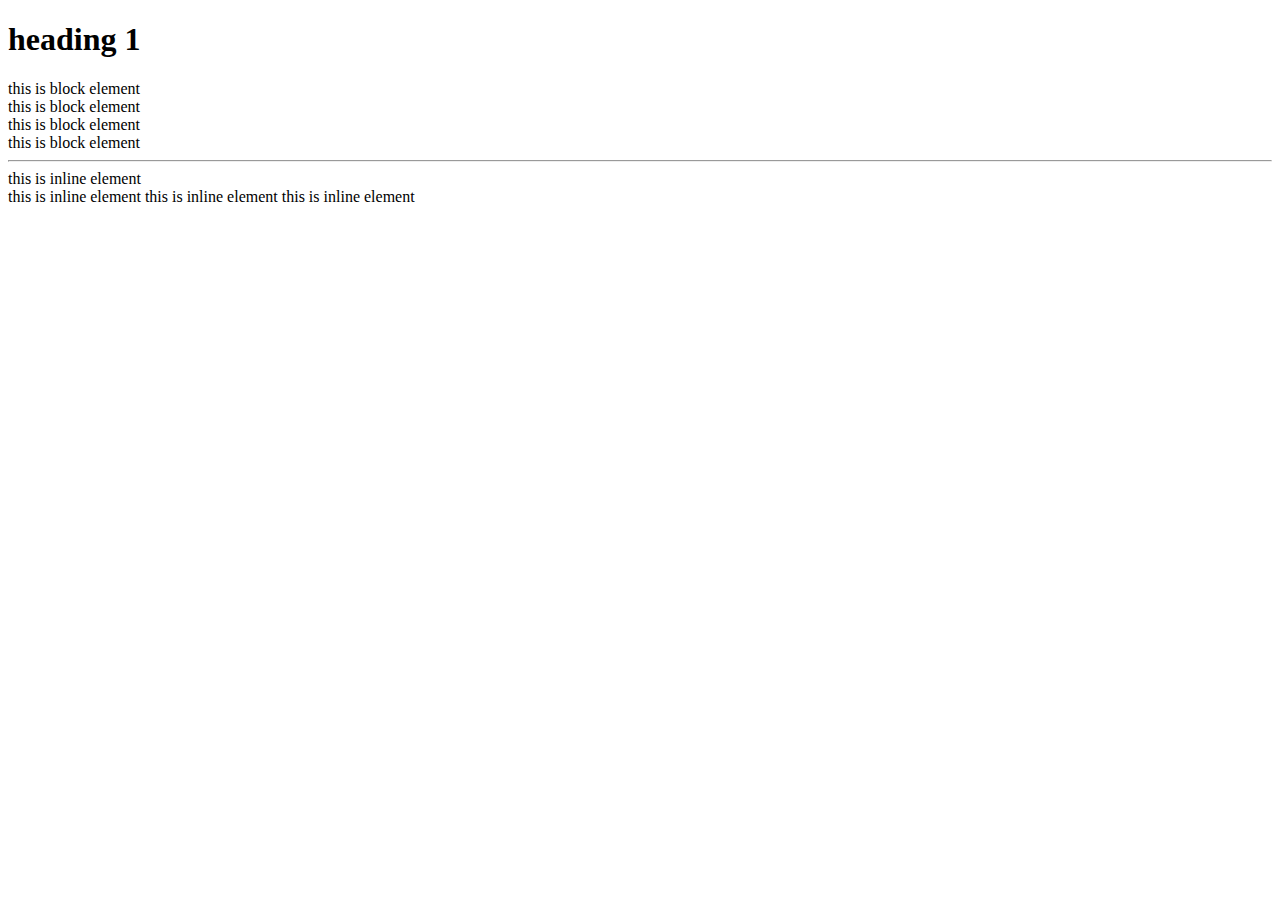
<file: class/01-html/01-tag.html>
<!DOCTYPE html>
<html lang="ko">
<head>
    <title>Hello world</title>
</head>
<body>
    <h1>heading 1</h1>
    <div>this is block element</div>
    <div>this is block element</div>
    <div>this is block element</div>
    <div>this is block element</div>
    <hr>
    <span>this is inline element</span><br>
    <span>this is inline element</span>
    <span>this is inline element</span>
    <span>this is inline element</span>
</body>
</html>
</file>
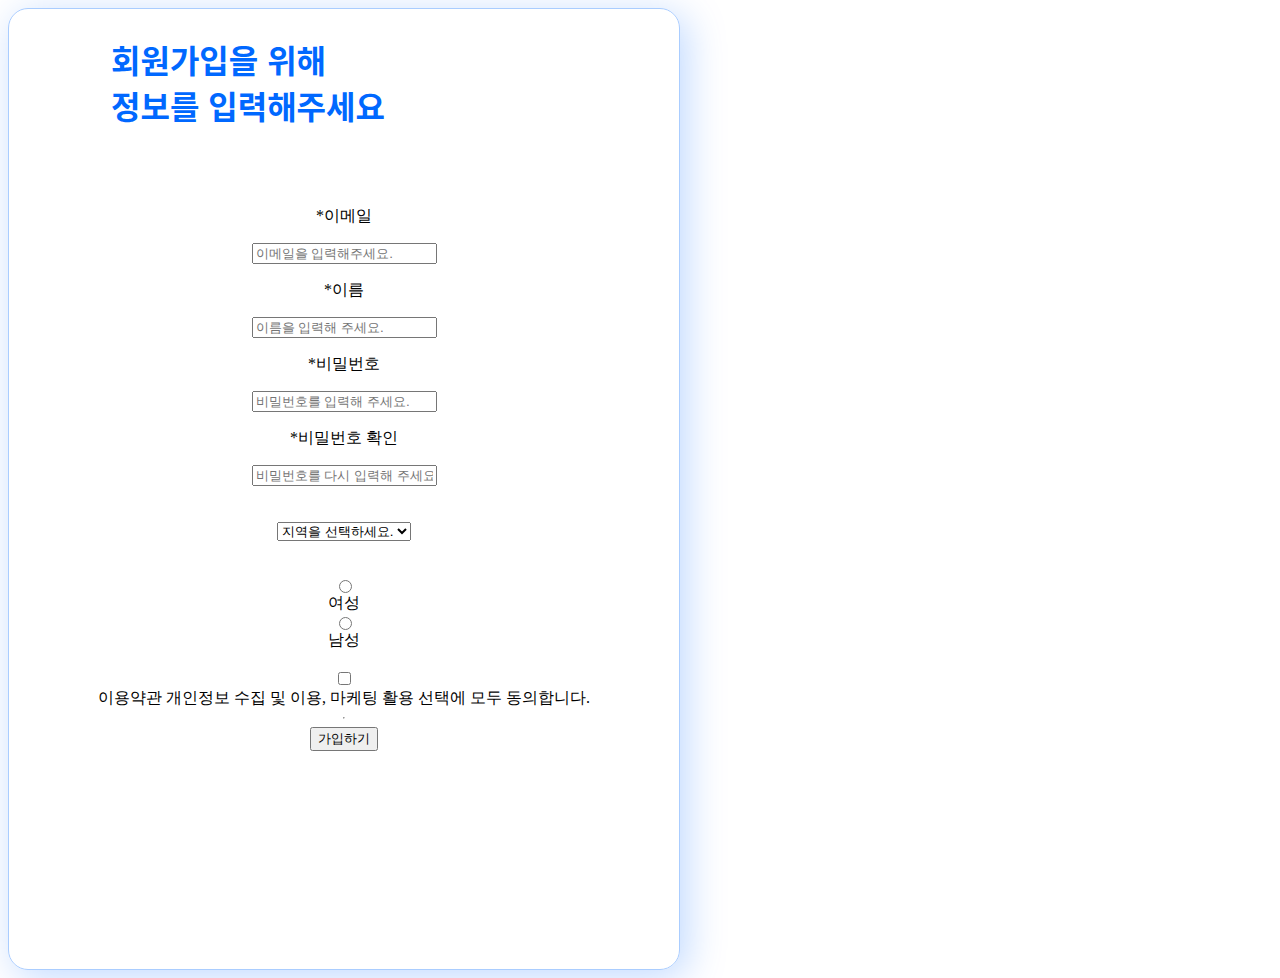
<file: class/01-html/02-signup.html>
<!DOCTYPE html>
<html lang="ko">
<head>
    <title>회원가입</title>
    <link href="./02-signup.css" rel="stylesheet">
</head>
<body>
    <h2>회원가입을 위해<br>
        정보를 입력해주세요</h2>
    <br><br>
    <p>*이메일</p>
    <input type="text" placeholder="이메일을 입력해주세요.">
    <p>*이름</p>
    <input type="text" placeholder="이름을 입력해 주세요.">
    <p>*비밀번호</p>
    <input class ="pw" type="password" placeholder="비밀번호를 입력해 주세요.">
    <p>*비밀번호 확인</p>
    <input class ="pw" type="password" placeholder="비밀번호를 다시 입력해 주세요.">
    <br><br>
    <select>
        <option disabled ="true" selected = "true">지역을 선택하세요.</option>
        <option>서울</option>
        <option>경기</option>
        <option>인천</option>
    </select>
    <br><br>
    <input type="radio" name ="gender">여성
    <input type="radio" name ="gender">남성
    <br><br>
    <input type="checkbox">이용약관 개인정보 수집 및 이용, 마케팅 활용 선택에 모두 동의합니다.
    <hr>
    <button>가입하기</button>
</body>
</html>
</file>
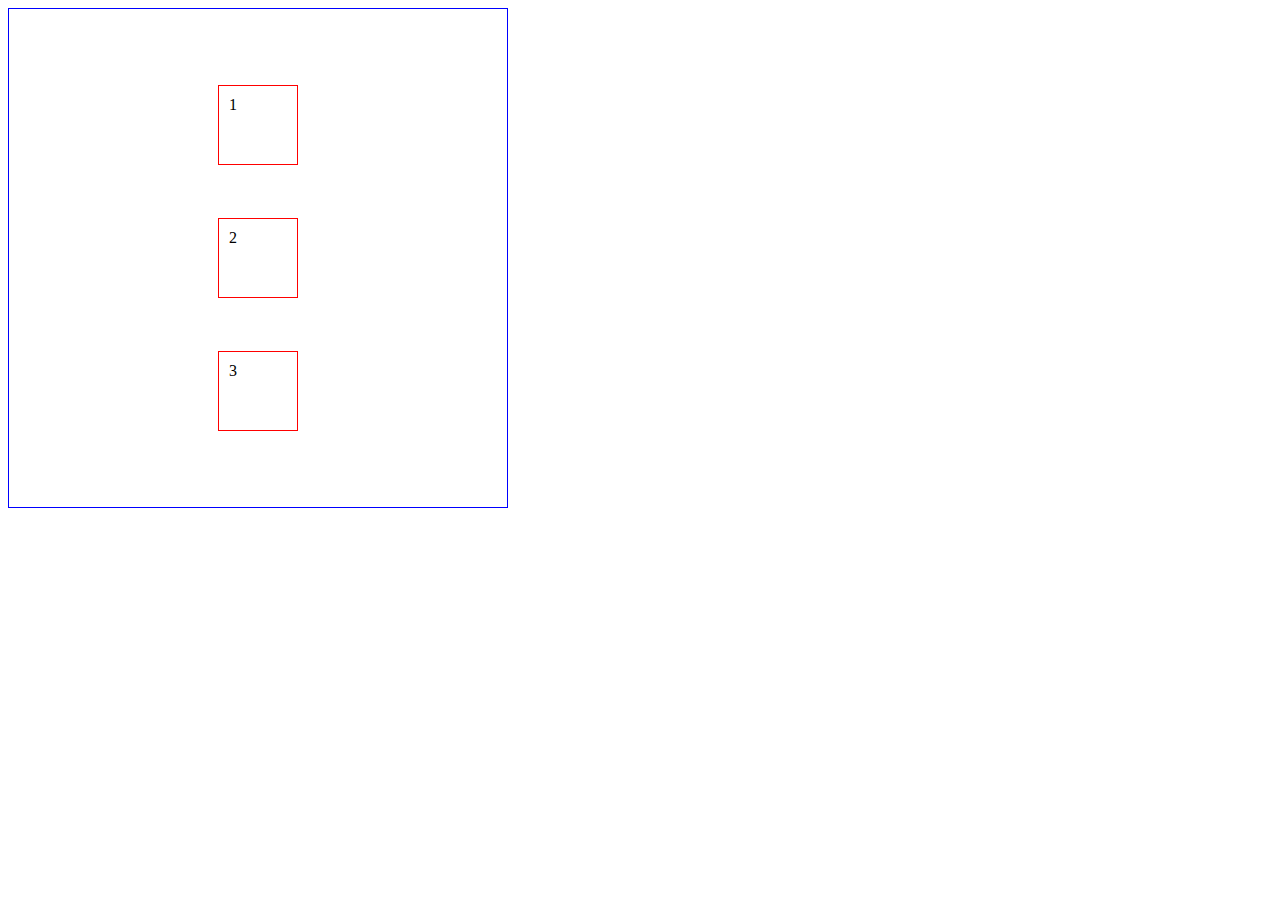
<file: class/02-css/01-boxmodel.html>
<!DOCTYPE html>
<html lang="ko">
<head>
    <title>Document</title>
    <style>

        *{
            box-sizing: border-box;
        }

        div{
            width: 80px;
            height: 80px;
            border: 1px solid red;
            padding: 10px;
        }

        .pb{
            width: 500px;
            height: 500px;
            border: 1px solid blue;
            display: flex;
            flex-direction: column;
            justify-content: space-around;
            align-items: center;
            padding: 50px;
        }

        /* #contentbox{
            box-sizing: content-box;
        }
        #borderbox{
            box-sizing: border-box;
        } */
    </style>
</head>
<body>
    <!-- <div id="contentbox">박스 1</div>
    <div>박스 2</div>
    <div id="borderbox">박스 3</div> -->
    <div class="pb">
        <div>1</div>
        <div>2</div>
        <div>3</div>
    </div>
</body>
</html>
</file>
<file: class/01-html/02-signup.css>
body{
    display: flex;
    flex-direction: column;
    align-items: center;
    width: 670px;
    height: 960px;
    flex-shrink: 0;
    border-radius: 20px;
    border: 1px solid #AACDFF;
    background: #FFF;
    box-shadow: 7px 7px 39px 0px rgba(0, 104, 255, 0.25);

}
h2{
    width: 466px;
    color: #0068FF;
    font-family: Noto Sans CJK KR;
    font-size: 32px;
    font-style: normal;
    font-weight: 700;
    line-height: normal;
}
.pw{

}
</file>
